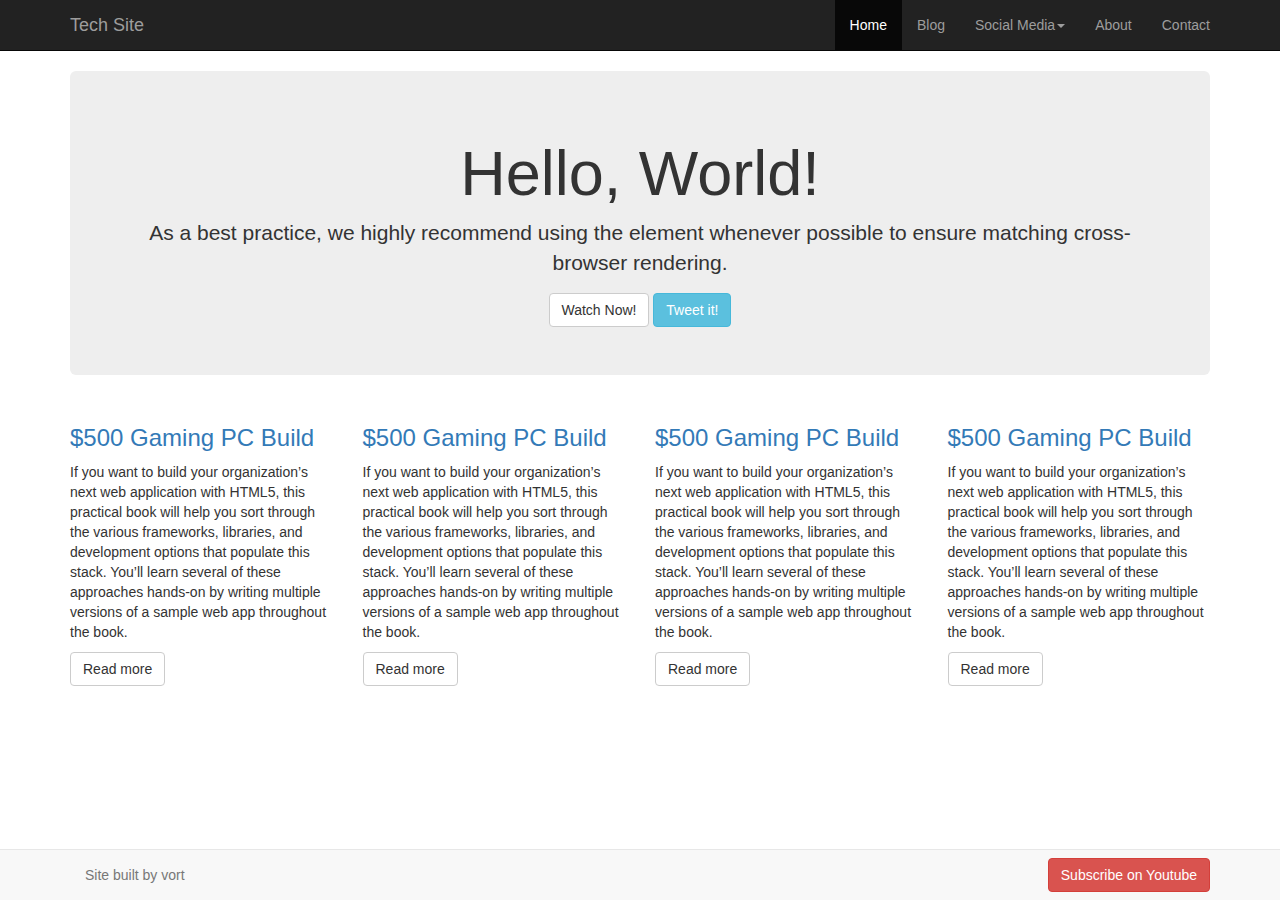
<file: index.htm>
<!DOCTYPE html>
<html lang="en">
<head>
    <meta charset="UTF-8">
    <title>bootstrap 3</title>
    <!-- for displaying on different screens -->
    <meta name="viewport" content="width=device-width, initial-scale=1.0">
    <link href="css/bootstrap.min.css" rel="stylesheet">
    <link href="css/styles.css" rel="stylesheet">
</head>
<body>
<div class="navbar navbar-inverse navbar-static-top">
    <div class="container">
        <a href="#" class="navbar-brand">Tech Site</a>

        <button class="navbar-toggle" data-toggle="collapse" data-target=".navHeaderCollapse">
            <span class="icon-bar"></span>
            <span class="icon-bar"></span>
            <span class="icon-bar"></span>
        </button>

        <div class="collapse navbar-collapse navHeaderCollapse">

            <ul class="nav navbar-nav navbar-right">

                <li class="active"><a href="#">Home</a></li>
                <li><a href="#">Blog</a></li>
                <li class="dropdown">
                    <a href="#" class="dropdown-toggle" data-toggle="dropdown">Social Media<span
                            class="caret"></span></a>
                    <ul class="dropdown-menu">
                        <li><a href="#">Twitter</a></li>
                        <li><a href="#">Facebook</a></li>
                        <li><a href="#">Google+</a></li>
                        <li><a href="#">Instagram</a></li>
                    </ul>
                </li>

                <li><a href="#">About</a></li>
                <li><a href="#contact" data-toggle="modal">Contact</a></li>
            </ul>
        </div>
    </div>
</div>

<div class="container">
    <div class="jumbotron text-center">
        <h1>Hello, World!</h1>
        <p>As a best practice, we highly recommend using the element whenever possible to ensure matching cross-browser
            rendering.</p>
        <a class="btn btn-default">Watch Now!</a>
        <a class="btn btn-info">Tweet it!</a>
    </div>
</div>

<div class="container">
    <div class="row">
        <div class="col-md-3">
            <h3><a href="#">$500 Gaming PC Build</a></h3>
            <p>If you want to build your organization’s next web application with HTML5, this practical book will help
                you sort through the various frameworks, libraries, and development options that populate this stack.
                You’ll learn several of these approaches hands-on by writing multiple versions of a sample web app
                throughout the book.</p>
            <a href="#" class="btn btn-default">Read more</a>
        </div>

        <div class="col-md-3">
            <h3><a href="#">$500 Gaming PC Build</a></h3>
            <p>If you want to build your organization’s next web application with HTML5, this practical book will help
                you sort through the various frameworks, libraries, and development options that populate this stack.
                You’ll learn several of these approaches hands-on by writing multiple versions of a sample web app
                throughout the book.</p>
            <a href="#" class="btn btn-default">Read more</a>
        </div>

        <div class="col-md-3">
            <h3><a href="#">$500 Gaming PC Build</a></h3>
            <p>If you want to build your organization’s next web application with HTML5, this practical book will help
                you sort through the various frameworks, libraries, and development options that populate this stack.
                You’ll learn several of these approaches hands-on by writing multiple versions of a sample web app
                throughout the book.</p>
            <a href="#" class="btn btn-default">Read more</a>
        </div>

        <div class="col-md-3">
            <h3><a href="#">$500 Gaming PC Build</a></h3>
            <p>If you want to build your organization’s next web application with HTML5, this practical book will help
                you sort through the various frameworks, libraries, and development options that populate this stack.
                You’ll learn several of these approaches hands-on by writing multiple versions of a sample web app
                throughout the book.</p>
            <a href="#" class="btn btn-default">Read more</a>
        </div>
    </div>
</div>

<div class="navbar navbar-default navbar-fixed-bottom">
    <div class="container">
        <p class="navbar-text pull-left">Site built by vort</p>
        <a href="//youtube.com/codersguide" class="navbar-btn btn-danger btn pull-right">Subscribe on Youtube</a>
    </div>
</div>

<div class="modal fade" id="contact" role="dialog">
    <div class="modal-dialog">
        <div class="modal-content">
            <form class="form-horizontal">
                <div class="modal-header">
                    <p>Contact Tech Site</p>
                </div>
                <div class="modal-body">

                    <div class="form-group">
                        <label for="contact-name" class="col-lg-2 control-label">Name:</label>
                        <div class="col-lg-10">
                            <input type="text" class="form-control" id="contact-name" placeholder="Full Name">
                        </div>
                    </div>

                    <div class="form-group">
                        <label for="contact-email" class="col-lg-2 control-label">Email:</label>
                        <div class="col-lg-10">
                            <input type="email" class="form-control" id="contact-email" placeholder="you@example.com">
                        </div>
                    </div>

                    <div class="form-group">
                        <label for="contact-msg" class="col-lg-2 control-label">Message:</label>
                        <div class="col-lg-10">
                            <textarea id="contact-msg" class="form-control" rows="8"></textarea>
                        </div>
                    </div>
                </div>
                <div class="modal-footer">
                    <a class="btn btn-default" data-dismiss="modal">Close</a>
                    <button class="btn btn-primary" type="submit">Send</button>
                </div>
            </form>
        </div>
    </div>
</div>

<script src="js/jquery-2.1.0.min.js"></script>
<script src="js/bootstrap.js"></script>
</body>
</html>
</file>
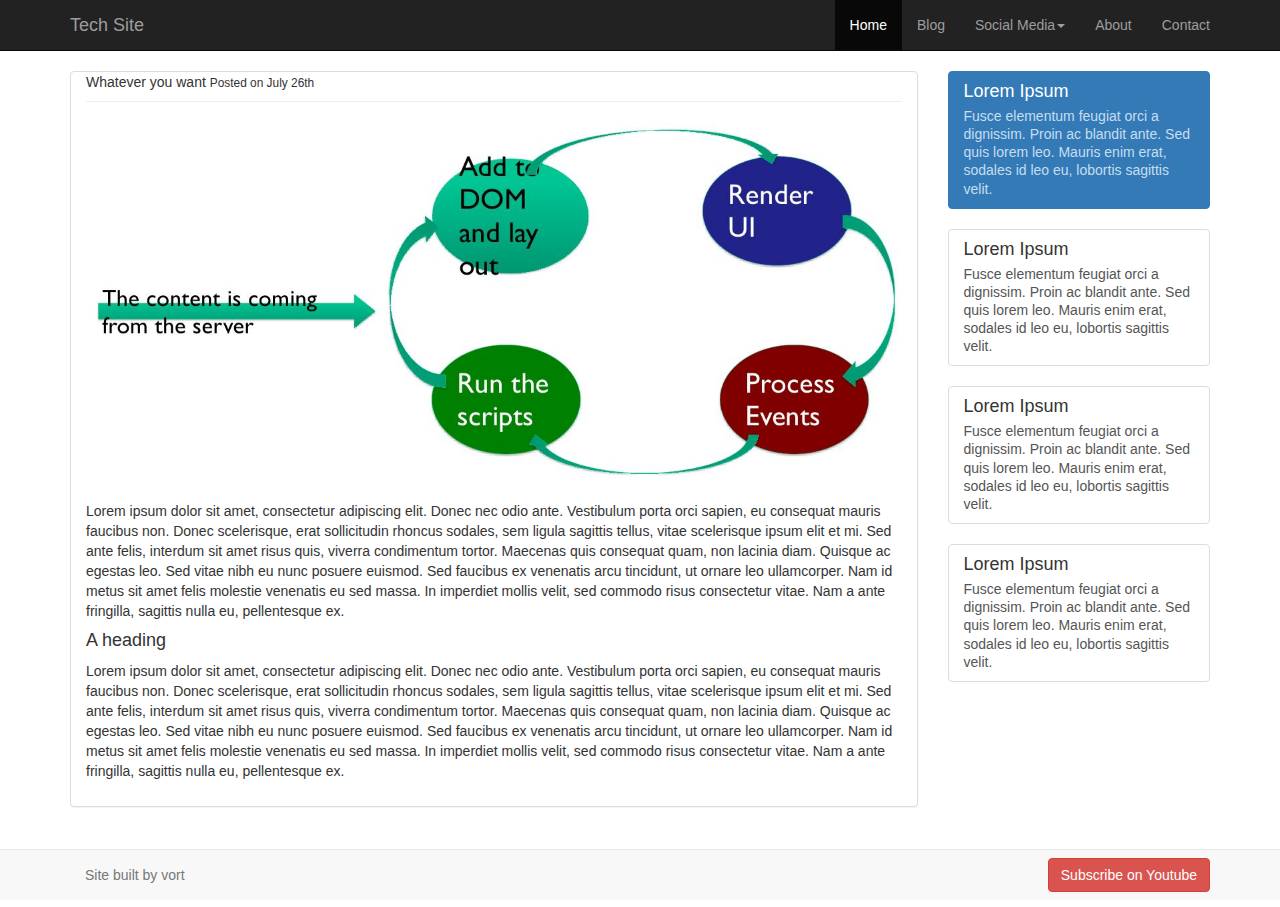
<file: readme.htm>
<!DOCTYPE html>
<html lang="en">
<head>
    <meta charset="UTF-8">
    <title>bootstrap 3</title>
    <!-- for displaying on different screens -->
    <meta name="viewport" content="width=device-width, initial-scale=1.0">
    <link href="css/bootstrap.min.css" rel="stylesheet">
    <link href="css/styles.css" rel="stylesheet">
</head>
<div class="navbar navbar-inverse navbar-static-top">
    <div class="container">
        <a href="#" class="navbar-brand">Tech Site</a>


        <button class="navbar-toggle" data-toggle="collapse" data-target=".navHeaderCollapse">
            <span class="icon-bar"></span>
            <span class="icon-bar"></span>
            <span class="icon-bar"></span>
        </button>

        <div class="collapse navbar-collapse navHeaderCollapse">

            <ul class="nav navbar-nav navbar-right">

                <li class="active"><a href="#">Home</a></li>
                <li><a href="#">Blog</a></li>
                <li class="dropdown">
                    <a href="#" class="dropdown-toggle" data-toggle="dropdown">Social Media<span
                            class="caret"></span></a>
                    <ul class="dropdown-menu">
                        <li><a href="#">Twitter</a></li>
                        <li><a href="#">Facebook</a></li>
                        <li><a href="#">Google+</a></li>
                        <li><a href="#">Instagram</a></li>
                    </ul>
                </li>

                <li><a href="#">About</a></li>
                <li><a href="#contact" data-toggle="modal">Contact</a></li>
            </ul>

        </div>
    </div>
</div>

<div class="container">
    <div class="row">
        <div class="col-lg-9">
            <div class="panel panel-default">
                <div class="panel-body">
                    <div class="page-header">
                        Whatever you want <small>Posted on July 26th</small>
                    </div>
                    <img class="featuredImage" src="img/motox.jpg" width="100%">
                    <p>Lorem ipsum dolor sit amet, consectetur adipiscing elit. Donec nec odio ante. Vestibulum porta orci sapien, eu consequat mauris faucibus non. Donec scelerisque, erat sollicitudin rhoncus sodales, sem ligula sagittis tellus, vitae scelerisque ipsum elit et mi. Sed ante felis, interdum sit amet risus quis, viverra condimentum tortor. Maecenas quis consequat quam, non lacinia diam. Quisque ac egestas leo. Sed vitae nibh eu nunc posuere euismod. Sed faucibus ex venenatis arcu tincidunt, ut ornare leo ullamcorper. Nam id metus sit amet felis molestie venenatis eu sed massa. In imperdiet mollis velit, sed commodo risus consectetur vitae. Nam a ante fringilla, sagittis nulla eu, pellentesque ex.</p>

                    <h4>A heading</h4>
                    <p>Lorem ipsum dolor sit amet, consectetur adipiscing elit. Donec nec odio ante. Vestibulum porta orci sapien, eu consequat mauris faucibus non. Donec scelerisque, erat sollicitudin rhoncus sodales, sem ligula sagittis tellus, vitae scelerisque ipsum elit et mi. Sed ante felis, interdum sit amet risus quis, viverra condimentum tortor. Maecenas quis consequat quam, non lacinia diam. Quisque ac egestas leo. Sed vitae nibh eu nunc posuere euismod. Sed faucibus ex venenatis arcu tincidunt, ut ornare leo ullamcorper. Nam id metus sit amet felis molestie venenatis eu sed massa. In imperdiet mollis velit, sed commodo risus consectetur vitae. Nam a ante fringilla, sagittis nulla eu, pellentesque ex.</p>

                </div>
            </div>
        </div>
        <div class="col-lg-3">
            <div class="list-group">
                <a href="#" class="list-group-item active">
                    <h4 class="list-group-item-heading">Lorem Ipsum</h4>
                    <p class="list-group-item-text">Fusce elementum feugiat orci a dignissim. Proin ac blandit ante. Sed quis lorem leo. Mauris enim erat, sodales id leo eu, lobortis sagittis velit.</p>
                </a>
            </div>
        </div>
        <div class="col-lg-3">
            <div class="list-group">
                <a href="#" class="list-group-item">
                    <h4 class="list-group-item-heading">Lorem Ipsum</h4>
                    <p class="list-group-item-text">Fusce elementum feugiat orci a dignissim. Proin ac blandit ante. Sed quis lorem leo. Mauris enim erat, sodales id leo eu, lobortis sagittis velit.</p>
                </a>
            </div>
        </div>
        <div class="col-lg-3">
            <div class="list-group">
                <a href="#" class="list-group-item">
                    <h4 class="list-group-item-heading">Lorem Ipsum</h4>
                    <p class="list-group-item-text">Fusce elementum feugiat orci a dignissim. Proin ac blandit ante. Sed quis lorem leo. Mauris enim erat, sodales id leo eu, lobortis sagittis velit.</p>
                </a>
            </div>
        </div>
        <div class="col-lg-3">
            <div class="list-group">
                <a href="#" class="list-group-item">
                    <h4 class="list-group-item-heading">Lorem Ipsum</h4>
                    <p class="list-group-item-text">Fusce elementum feugiat orci a dignissim. Proin ac blandit ante. Sed quis lorem leo. Mauris enim erat, sodales id leo eu, lobortis sagittis velit.</p>
                </a>
            </div>
        </div>
    </div>
</div>

<div class="navbar navbar-default navbar-fixed-bottom">
    <div class="container">
        <p class="navbar-text pull-left">Site built by vort</p>
        <a href="//youtube.com/codersguide" class="navbar-btn btn-danger btn pull-right">Subscribe on Youtube</a>
    </div>
</div>

<div class="modal fade" id="contact" role="dialog">
    <div class="modal-dialog">
        <div class="modal-content">
            <form class="form-horizontal">
                <div class="modal-header">
                    <p>Contact Tech Site</p>
                </div>
                <div class="modal-body">

                    <div class="form-group">
                        <label for="contact-name" class="col-lg-2 control-label">Name:</label>
                        <div class="col-lg-10">
                            <input type="text" class="form-control" id="contact-name" placeholder="Full Name">
                        </div>
                    </div>

                    <div class="form-group">
                        <label for="contact-email" class="col-lg-2 control-label">Email:</label>
                        <div class="col-lg-10">
                            <input type="email" class="form-control" id="contact-email" placeholder="you@example.com">
                        </div>
                    </div>

                    <div class="form-group">
                        <label for="contact-msg" class="col-lg-2 control-label">Message:</label>
                        <div class="col-lg-10">
                            <textarea id="contact-msg" class="form-control" rows="8"></textarea>
                        </div>
                    </div>
                </div>
                <div class="modal-footer">
                    <a class="btn btn-default" data-dismiss="modal">Close</a>
                    <button class="btn btn-primary" type="submit">Send</button>
                </div>
            </form>
        </div>
    </div>
</div>

<script src="js/jquery-2.1.0.min.js"></script>
<script src="js/bootstrap.js"></script>
</body>
</html>
</file>
<file: css/styles.css>
body {
    margin-bottom: 80px;
}

.page-header {
    margin-top: 0;
}

.panel-body {
    padding-top: 0;
}

.featuredImage {
    margin-bottom: 15px;
}
</file>
